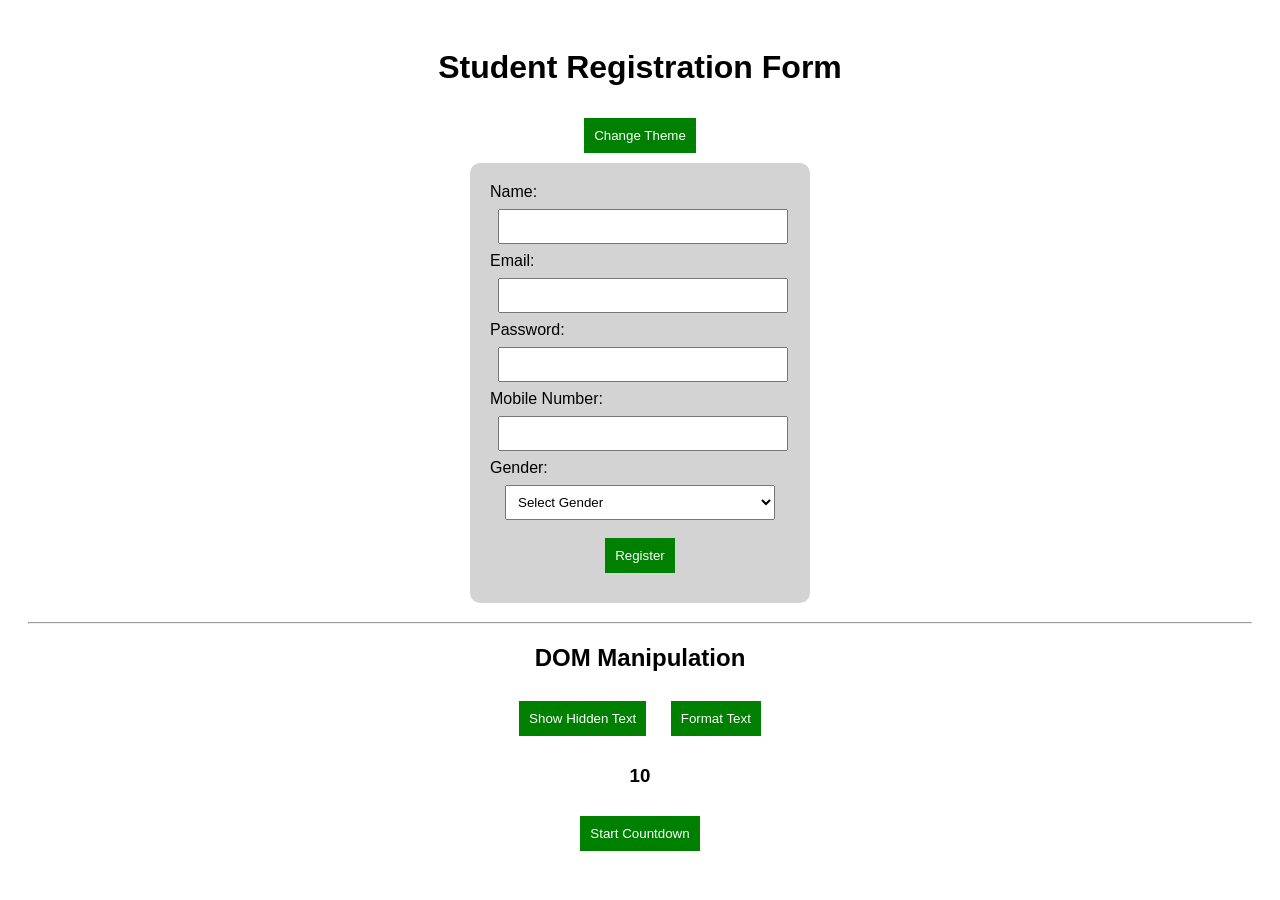
<file: index.html>
<!DOCTYPE html>
<html>
<head>
    <title>Student Registration</title>
    <link rel="stylesheet" href="style.css">
</head>
<body>

    <h1 id="heading">Student Registration Form</h1>

    <button onclick="changeTheme()">Change Theme</button>

    <form id="myForm">

        <label>Name:</label>
        <input type="text" id="name">
        <span id="nameError"></span>

        <label>Email:</label>
        <input type="text" id="email">
        <span id="emailError"></span>

        <label>Password:</label>
        <input type="password" id="password">
        <span id="passwordError"></span>

        <label>Mobile Number:</label>
        <input type="text" id="mobile">
        <span id="mobileError"></span>

        <label>Gender:</label>
        <select id="gender">
            <option value="">Select Gender</option>
            <option>Male</option>
            <option>Female</option>
            <option>Other</option>
        </select>
        <span id="genderError"></span>

        <button type="submit">Register</button>

    </form>

    <h3 id="message"></h3>

    <hr>

    <h2>DOM Manipulation</h2>

    <button onclick="showText()">Show Hidden Text</button>

    <p id="hiddenText" style="display:none;">
        Welcome to JavaScript DOM Manipulation!
    </p>

    <button onclick="changeText()">Format Text</button>

    <h3 id="timer">10</h3>
    <button onclick="startTimer()">Start Countdown</button>

    <script src="script.js"></script>

</body>
</html>
</file>
<file: style.css>
body {
    font-family: Arial;
    background-color: white;
    text-align: center;
    padding: 20px;
}

form {
    width: 300px;
    margin: auto;
    padding: 20px;
    background: lightgray;
    border-radius: 10px;
}

input, select {
    width: 90%;
    padding: 8px;
    margin: 8px;
}

label {
    display: block;
    text-align: left;
}

button {
    padding: 10px;
    margin: 10px;
    cursor: pointer;
    background: green;
    color: white;
    border: none;
}

span {
    color: red;
    display: block;
    font-size: 13px;
}

.dark {
    background-color: #222;
    color: white;
}
</file>
